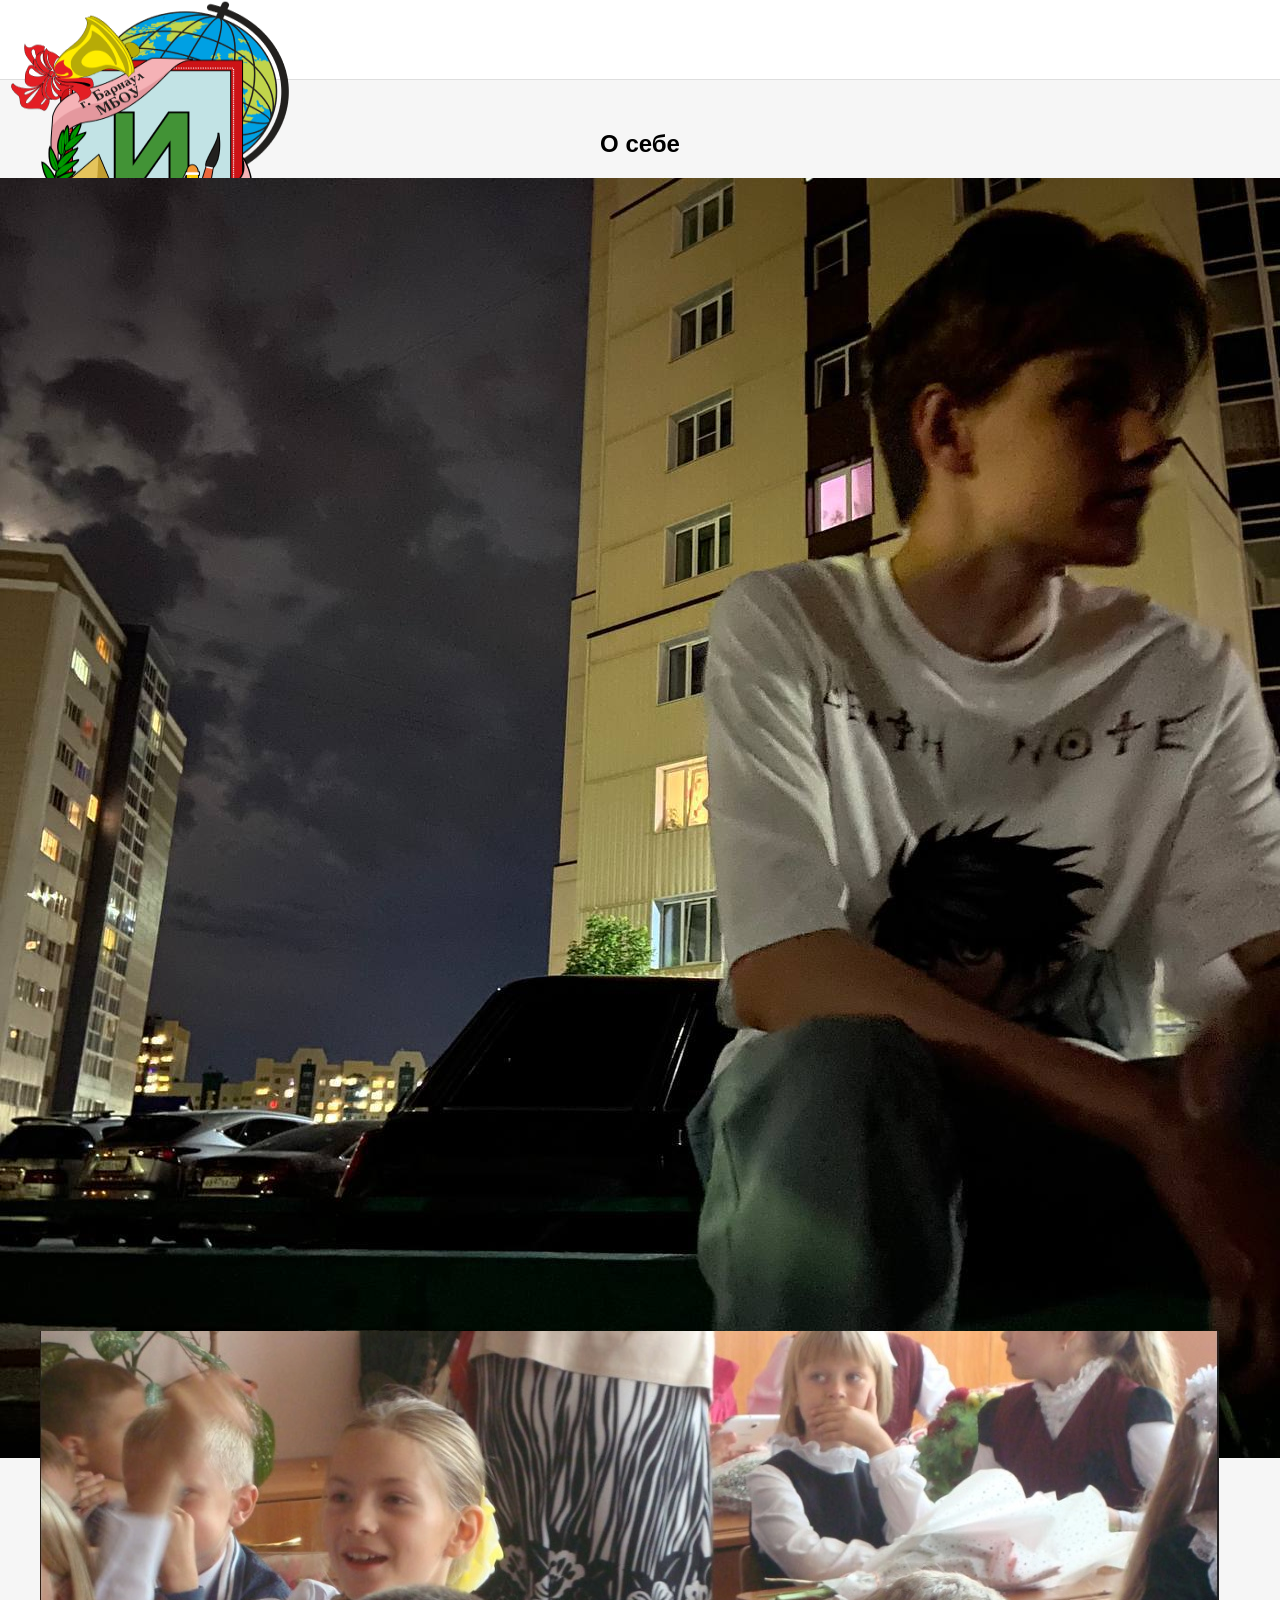
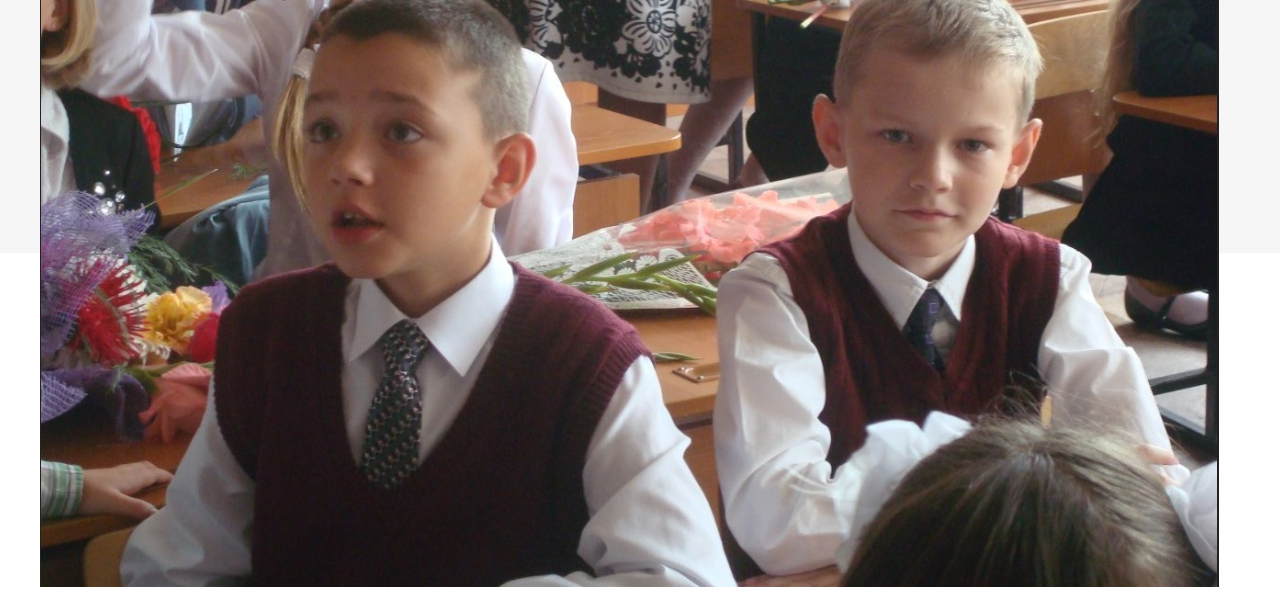
<file: pages/aboutme.html>
<!DOCTYPE html>
<html lang="ru">
<head>
 <meta charset="UTF-8">
 <meta name="viewport" content="width=device-width, initial-scale=1.0">
 <link rel="shortcut icon" href="../images/icon.ico" type="image/x-icon">
 <title>О себе</title>
 <link rel="stylesheet" href="../css/style.css">
</head>
<body>
<header class="header">
 <div class="header__logo">
	<img src="../images/emblem.png" alt="School logo">
	<h2 class="header__title">Лицей №121</h2>
	</div>
	<div class="burger__menu">
            <input id="menu__toggle" type="checkbox">
            <label class="menu__bottom" for="menu__toggle">
                <span></span>
            </label>
 <nav class="menu">
  <ul class="menu__list">
   <li class="menu__item"><a href="../index.html" class="menu__link">Главная</a></li>
   <li class="menu__item"><a href="classroom.html" class="menu__link">Классная комната</a></li>
   <li class="menu__item"><a href="favoritelesson.html" class="menu__link">Любимый предмет</a></li>
   <li class="menu__item"><a href="aboutme.html" class="menu__link">О себе</a></li>
   <li class="menu__item"><a href="test.html" class="menu__link">Тест</a></li>
  </ul>
 </nav>
 </div>
 <nav class="menu__fullscreen">
  <ul class="menu__list">
   <li class="menu__item"><a href="../index.html" class="menu__link">Главная</a></li>
   <li class="menu__item"><a href="classroom.html" class="menu__link">Классная комната</a></li>
   <li class="menu__item"><a href="favoritelesson.html" class="menu__link">Любимый предмет</a></li>
   <li class="menu__item"><a href="aboutme.html" class="menu__link">О себе</a></li>
   <li class="menu__item"><a href="test.html" class="menu__link">Тест</a></li>
 </ul>
 </nav>
</header>

<center><main class="main">
 <div class="main__item">
  <h2 class="main__title">О себе</h2>
  <div class="container">
  <div class="image">
   <img src="../images/me.jpg">
   <div class="animation">
   </div>
  </div>
  
   <table class="main__aboutme">
  <tr>
    <td>Фамилия</td>
    <td>Карпов</td>
  </tr>
  <tr>
    <td>Имя</td>
    <td>Илья</td>
  </tr>
  <tr>
    <td>Отчество</td>
    <td>Дмитриевич</td>
  </tr>
  <tr>
    <td>Дата рождения</td>
    <td>21.12.2004</td>
  </tr>
  <tr>
    <td>Город</td>
    <td>Барнаул</td>
  </tr>
  <tr>
    <td>Любимый предмет</td>
    <td>Алгебра</td>
  </tr>
  <tr>
    <td>Школа</td>
    <td>МБОУ "Лицей №121"</td>
  </tr>
  <tr>
    <td>ВУЗ</td>
    <td>АлтГТУ им. Ползунова</td>
  </tr>
</table>
  </div>
 </div>

</main>
</center>
<center><footer class="footer">
  <div class="container">
  <div class="image">
   <img src="../images/lil.jpg">
   <div class="animation">
   </div>
  </div>
  </div>
</footer>
</center>
</body>
</html>
</file>
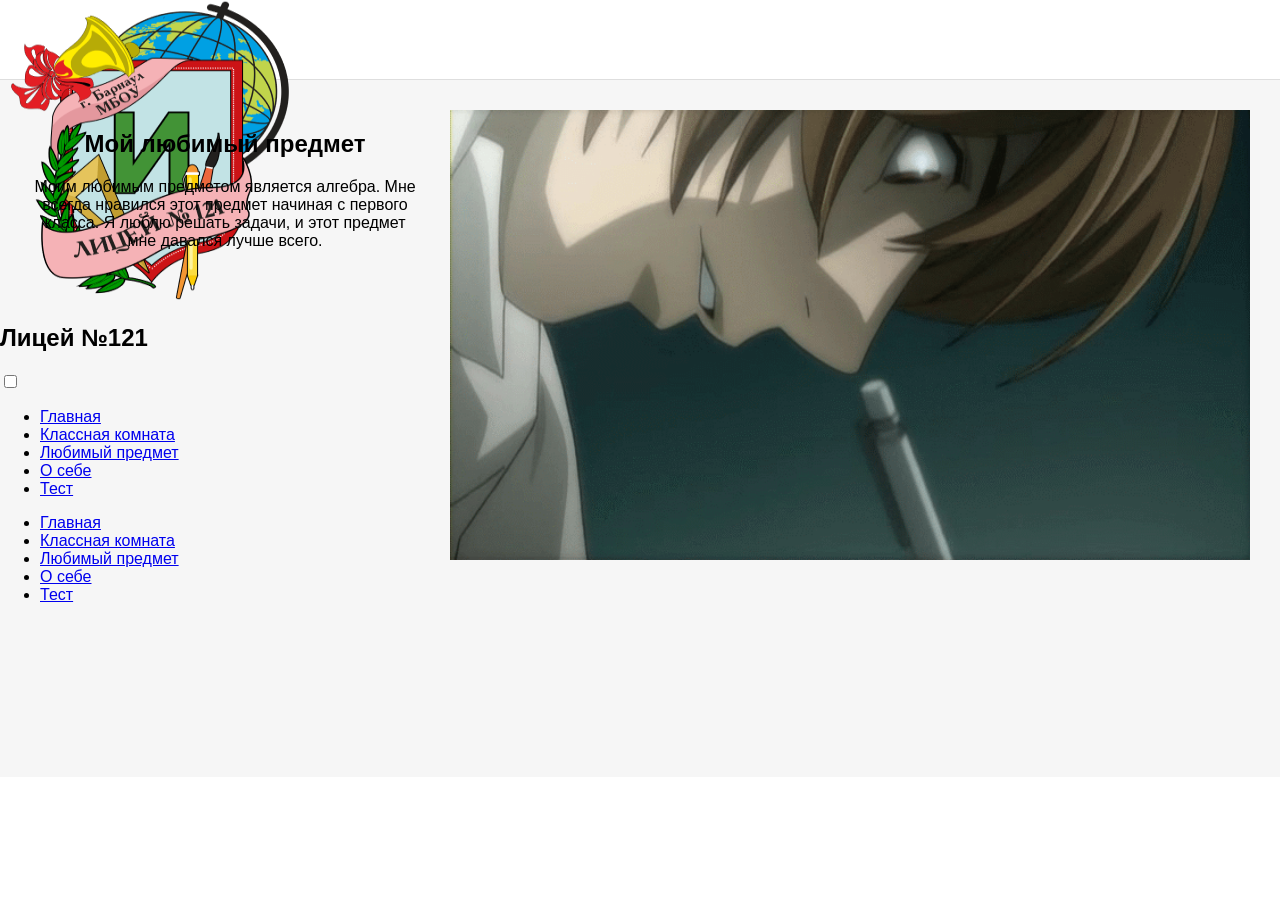
<file: pages/favoritelesson.html>
<!DOCTYPE html>
<html lang="ru">
<head>
 <meta charset="UTF-8">
 <meta name="viewport" content="width=device-width, initial-scale=1.0">
 <link rel="shortcut icon" href="../images/icon.ico" type="image/x-icon">
 <title>Любимый предмет</title>
 <link rel="stylesheet" href="../css/style.css">
</head>
<body>
<header class="header">
 <div class="header__logo">
	<img src="../images/emblem.png" alt="School logo">
	<h2 class="header__title">Лицей №121</h2>
	</div>
	<div class="burger__menu">
            <input id="menu__toggle" type="checkbox">
            <label class="menu__bottom" for="menu__toggle">
                <span></span>
            </label>
 <nav class="menu">
  <ul class="menu__list">
   <li class="menu__item"><a href="../index.html" class="menu__link">Главная</a></li>
   <li class="menu__item"><a href="classroom.html" class="menu__link">Классная комната</a></li>
   <li class="menu__item"><a href="favoritelesson.html" class="menu__link">Любимый предмет</a></li>
   <li class="menu__item"><a href="aboutme.html" class="menu__link">О себе</a></li>
   <li class="menu__item"><a href="test.html" class="menu__link">Тест</a></li>
  </ul>
 </nav>
 </div>
 <nav class="menu__fullscreen">
  <ul class="menu__list">
   <li class="menu__item"><a href="../index.html" class="menu__link">Главная</a></li>
   <li class="menu__item"><a href="classroom.html" class="menu__link">Классная комната</a></li>
   <li class="menu__item"><a href="favoritelesson.html" class="menu__link">Любимый предмет</a></li>
   <li class="menu__item"><a href="aboutme.html" class="menu__link">О себе</a></li>
   <li class="menu__item"><a href="test.html" class="menu__link">Тест</a></li>
 </ul>
 </nav>
</header>

<center><main class="main">
 <div class="main__item">
  <h2 class="main__title">Мой любимый предмет</h2>
  <div class="main__description"><p>Моим любимым предметом является алгебра. Мне всегда нравился этот предмет начиная с первого класса. Я люблю решать задачи, и этот предмет мне давался лучше всего.</p></div>
 </div>
 <div class="main__item">
  <div class="main__description"><img src="../images/math.gif" width=800px; alt="math"></div>
 </div>
</main>
</center>
<center><footer class="footer">
</footer>
</center>
</body>
</html>
</file>
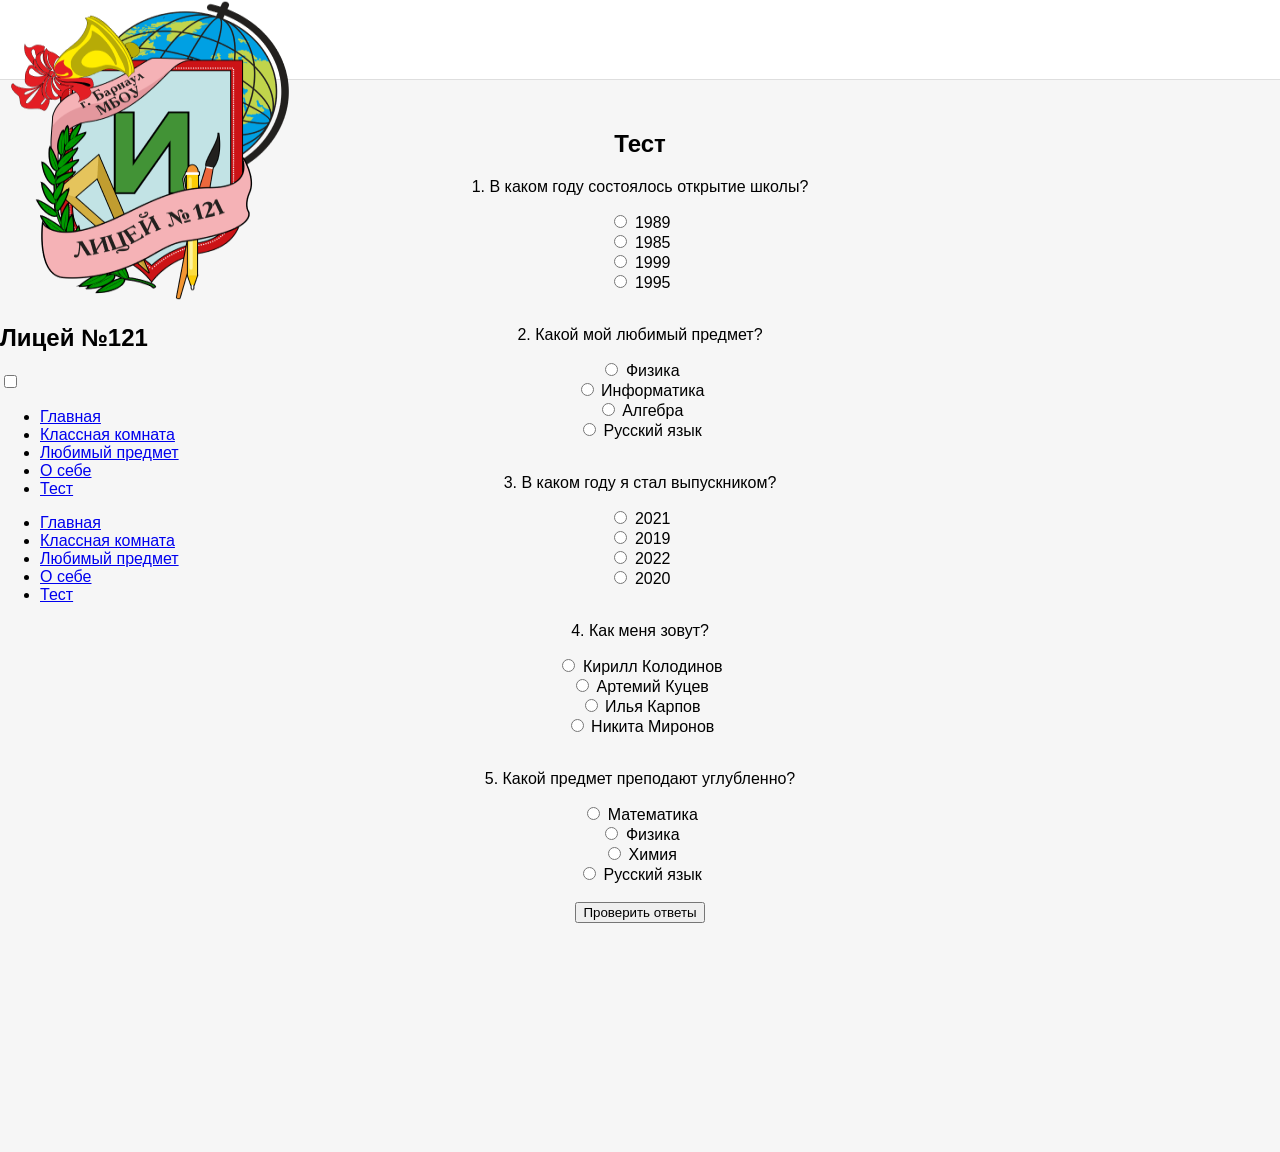
<file: pages/test.html>
<!DOCTYPE html>
<html lang="ru">
<head>
 <meta charset="UTF-8">
 <meta name="viewport" content="width=device-width, initial-scale=1.0">
 <link rel="shortcut icon" href="../images/icon.ico" type="image/x-icon">
 <title>Тест</title>
  <script src="../js/script.js"></script>
 <link rel="stylesheet" href="../css/style.css">
</head>
<body>
<header class="header">
 <div class="header__logo">
	<img src="../images/emblem.png" alt="School logo">
	<h2 class="header__title">Лицей №121</h2>
	</div>
	<div class="burger__menu">
            <input id="menu__toggle" type="checkbox">
            <label class="menu__bottom" for="menu__toggle">
                <span></span>
            </label>
 <nav class="menu">
  <ul class="menu__list">
   <li class="menu__item"><a href="../index.html" class="menu__link">Главная</a></li>
   <li class="menu__item"><a href="classroom.html" class="menu__link">Классная комната</a></li>
   <li class="menu__item"><a href="favoritelesson.html" class="menu__link">Любимый предмет</a></li>
   <li class="menu__item"><a href="aboutme.html" class="menu__link">О себе</a></li>
   <li class="menu__item"><a href="test.html" class="menu__link">Тест</a></li>
  </ul>
 </nav>
 </div>
 <nav class="menu__fullscreen">
  <ul class="menu__list">
   <li class="menu__item"><a href="../index.html" class="menu__link">Главная</a></li>
   <li class="menu__item"><a href="classroom.html" class="menu__link">Классная комната</a></li>
   <li class="menu__item"><a href="favoritelesson.html" class="menu__link">Любимый предмет</a></li>
   <li class="menu__item"><a href="aboutme.html" class="menu__link">О себе</a></li>
   <li class="menu__item"><a href="test.html" class="menu__link">Тест</a></li>
 </ul>
 </nav>
</header>

<center><main class="main">
 <div class="main__item">
  <h2 class="main__title">Тест</h2>
  <div class="test">
 
  <form name="test">
  <p>1. В каком году состоялось открытие школы?</p>
  <input type="radio" name="q1" value="a"> 1989<br>
  <input type="radio" name="q1" value="b"> 1985<br>
  <input type="radio" name="q1" value="c"> 1999<br>
  <input type="radio" name="q1" value="d"> 1995<br><br>

  <p>2. Какой мой любимый предмет?</p>
  <input type="radio" name="q2" value="a"> Физика<br>
  <input type="radio" name="q2" value="b"> Информатика<br>
  <input type="radio" name="q2" value="c"> Алгебра<br>
  <input type="radio" name="q2" value="d"> Русский язык<br><br>

  <p>3. В каком году я стал выпускником?</p>
  <input type="radio" name="q3" value="a"> 2021<br>
  <input type="radio" name="q3" value="b"> 2019<br>
  <input type="radio" name="q3" value="c"> 2022<br>
  <input type="radio" name="q3" value="d"> 2020<br><br>

  <p>4. Как меня зовут?</p>
  <input type="radio" name="q4" value="a"> Кирилл Колодинов<br>
  <input type="radio" name="q4" value="b"> Артемий Куцев<br>
  <input type="radio" name="q4" value="c"> Илья Карпов<br>
  <input type="radio" name="q4" value="d"> Никита Миронов<br><br>

  <p>5. Какой предмет преподают углубленно?</p>
  <input type="radio" name="q5" value="a"> Математика<br>
  <input type="radio" name="q5" value="b"> Физика<br>
  <input type="radio" name="q5" value="c"> Химия<br>
  <input type="radio" name="q5" value="d"> Русский язык<br><br>
 <button type="button" onclick="checkAnswers()">Проверить ответы</button>
 </form>
	 <p id="result"></p>	
 </div>
 </div>
</main>
</center>
<center><footer class="footer">
</footer>
</center>
</body>
</html>
</file>
<file: css/style.css>
body {
    background-color: white;
    font-family: 'Manrope', sans-serif;
    margin: 0;
    padding: 0;
}

.ymaps-2-1-79-balloon__content {
    padding: 0px !important;
}

.ymaps-2-1-79-balloon {
    box-shadow: none !important;
}

.ymaps-2-1-79-balloon__layout {
    width: 350px !important;
    background: none !important;
    border-radius: 20px 20px 20px 20px;
}

.custom-balloon {
    display: flex;
    font-family: Arial, sans-serif;
}
.custom-balloon img {
    height: 130px;
}
.custom-balloon .content {
    display: flex;
    background-color: #FFFFFF;
    flex-direction: column;
    justify-content: space-between;
    width: 220px;
    padding:0px;
}

.custom-balloon .about {
    display: flex;
    flex-direction: row;
    align-items: flex-start;
    padding: 0px 0px 0px 10px;
    margin-top: 20px;
    font-family: 'Manrope';
    font-style: normal;
    font-weight: 600;
    font-size: 12px;
    line-height: 16px;
    color: #959DA7;
}

.custom-balloon .header {
    font-family: 'Manrope';
    font-style: normal;
    font-weight: 700;
    font-size: 14px;
    line-height: 19px;
    color: #0F67CF;
    padding: 0px 0px 0px 10px;
    margin-top:-5px;
    margin-bottom: 0px;
    text-overflow: ellipsis;
    white-space: nowrap;     
    overflow: hidden; 
    max-width: 190px;
}

.custom-balloon .rating__reviews {
    display: flex;
    flex-direction: row;
    justify-content: left;
    align-items: center;
    padding: 0px 0px 0px 10px;
    margin-bottom:-5px;
    gap: 5px;
}

.custom-balloon .reviews {
    width: 55px;
    height: 16px;
    font-family: 'Manrope';
    font-style: normal;
    font-weight: 600;
    font-size: 12px;
    line-height: 16px;
    text-align: right;
    color: #959DA7;
}

.custom-balloon .rating {
    display: flex;
    justify-content: center;
    align-items: center;
    width: 32px;
    height: 16px;
    border-radius: 100px;
    color: #FFFFFF;
    cursor: default;
    font-family: 'Manrope';
    font-style: normal;
    font-weight: 600;
    font-size: 12px;
    line-height: 16px;
    text-align: center;
}

.custom-balloon .rating.high {
    background: #0D9333;
}

.custom-balloon .rating.low {
    background: #C6BF15;
}

.custom-balloon .people {
    width: 113px;
    height: 16px;
    padding: 0px 0px 0px 10px;
    font-family: 'Manrope';
    font-style: normal;
    font-weight: 400;
    font-size: 12px;
    line-height: 16px;
    color: #959DA7;
    top:10px;
    margin-top:10px;
    margin-bottom: -5px;
}

.custom-balloon .rubles {
    padding: 0px 0px 0px 10px;
    top:10px;
    font-family: 'Manrope';
    font-style: normal;
    font-weight: 700;
    font-size: 16px;
    line-height: 22px;
    color: #0B1827;
    margin-bottom:10px;
}

.ymaps-2-1-79-balloon__close-button {
    border-radius: 20px 20px 20px 20px;
    background: none !important;
    opacity: 0 !important;
    pointer-events: none !important;
}

.ymaps-2-1-79-balloon__close {
    background: none !important;
    opacity: 0 !important;
    pointer-events: none !important; 
}

.ymaps-2-1-79-balloon__tail {
    display: none !important;
}
.ymaps-2-1-79-gototaxi__container, .ymaps-2-1-79-copyright__content-cell, .ymaps-2-1-79-copyright__logo-cell,.ymaps-2-1-79-gototech ,.ymaps-2-1-79-gotoymaps__container {
    display: none !important;   
}

@media only screen and (min-width:1024px){

.pullout{
    display: none;
}
.acc {
    display: none;
}

.bag {
    display: none;
}

main {
    margin: 0 auto;
    display: flex;
    height:auto;
    flex-direction: row;
    justify-content: center;
    padding:30px;
    background-color: #f6f6f6;
    gap:30px;
}
#map {
    display: flex;
    width: 432px;
    height: 845px;
}
section.container{
    display: flex;
    flex-direction: column;
    gap:30px;
}

.card_title p{
    margin:0px;
    font-family: 'Manrope';
    font-style: normal;
    font-weight: 700;
    font-size: 16px;
    line-height: 22px;
}

.card_title2 p{
    font-family: 'Manrope';
    font-style: normal;
    font-weight: 700;
    font-size: 20px;
    line-height: 27px;
    color: #0B1827;
    margin-bottom:0px;
    margin-top:0px;
}

.card {
    display: flex;
    flex-direction: row;
    justify-content: space-between;
    align-items: center;
    padding: 0px;
    width: 896px;
    height: 258px;
    background: #FFFFFF;
    border-radius: 20px;
    z-index: 1;
}
.photo {
    width: 290px;
    height: 258px;
    border-radius: 20px;
    position: relative;
    margin-right: 20px;
}
  .slider_dots {
    position: absolute;
    display: flex;
    flex-direction: row;
    top: 93%;
    left: 56%;
    z-index: 2;
    transform: translateX(-50%);
  }

  
.slider_images {
    position: absolute;
    display: flex;
    justify-content: center;
    align-items: center;
    z-index:1;
  }
  
  .slider_dots .dot {
    display: inline-block;
    width: 6px;
    height: 6px;
    border-radius: 50%;
    margin-right: 10px;
    background-color: #B6BEC7;
    opacity: 0.7;
    cursor: pointer;
  }
  
  .slider_dots .dot.active {
    background-color: #FFFFFF;
  }
  .slide {
    object-fit: contain;
    display: none;
  }
  
  .slide.active {
    display: block;
  }


.info {
    display: flex;
    flex-direction: column;
    align-items: flex-start;
    margin: 16px 20px;
    gap: 14px;
    width: 606px;
    height: 258px;
    background: #FFFFFF;
    border-radius: 0px 20px 20px 0px;
}

.info-header {
    box-sizing: border-box;
    display: flex;
    flex-direction: column;
    align-items: flex-start;
    padding: 0px;
    gap: 8px;
    border-bottom: 1px solid rgba(11, 24, 39, 0.2);
    width: 566px;
}


.row3 {
    display: flex;
    flex-direction: row;
    justify-content: space-between;
    align-items: flex-start;
    padding: 0px;
    gap: 130px;
    margin-bottom:10px;
}
.column3 {
    display: flex;
    flex-direction: column;
    align-items: flex-end;
    padding: 0px;
    gap: 8px;
}
.column2 {
    display: flex;
    flex-direction: column;
    align-items: flex-start;
    padding: 0px;
    gap: 8px;
}
.adress {
    font-family: 'Manrope';
    font-style: normal;
    font-weight: 400;
    font-size: 13px;
    line-height: 18px;
    color: #959DA7;
    margin:0px;
    width:320px;
}
.metro {
    display: flex;
    flex-direction: row;
    align-items: center;
    padding: 0px;
    gap: 8px;
    align-content: center;
    margin-top:0px;
    width:320px;
}

.metro_photo {
    box-sizing: border-box;
    display: flex;
    flex-direction: row;
    justify-content: center;
    align-items: center;
    width: 18px;
    height: 18px;
    background: #E3EDF9;
    border-radius: 100px;
}
.metro_photo img {
    width: 12px;
    height: 8px;
    margin-bottom:2px;
}

.about-room {
    display: flex;
    flex-direction: column;
    align-items: flex-start;
    padding: 0px;
    gap: 4px;
}

.bed-name {
    font-family: 'Manrope';
    font-style: normal;
    font-weight: 600;
    font-size: 14px;
    line-height: 130%;
    color: #0B1827;
    margin:0px;
}

.bed {
    font-family: 'Manrope';
    font-style: normal;
    font-weight: 400;
    font-size: 13px;
    line-height: 130%;
    color: #0B1827;
    margin:0px;
}

.station {
    font-family: 'Manrope';
    font-style: normal;
    font-weight: 400;
    font-size: 13px;
    line-height: 18px;
    color: #0B1827;
}

.distance {
    display: flex;
    flex-direction: row;
    align-items: center;
    padding: 0px;
    gap: 4px;
}

.icons {
    display: flex;
    flex-direction: row;
    align-items: center;
    padding: 0px;
    gap: 12px;
}

.icons img{
    width: 24px;
    height: 24px;
}

.special {
    display: flex;
    flex-direction: row;
    justify-content: space-between;
    align-items: center;
    gap: 550px;
    width: 896px;
    height: 62px;
    background: #E1FFEA;
    border-radius: 0px 0px 20px 20px;
    margin-top:-50px;
}

.person {
    width: 225px;
    height: 18px;
    font-family: 'Manrope';
    font-style: normal;
    font-weight: 600;
    font-size: 13px;
    line-height: 18px;
    color: #0D9333;
    margin-left: 20px;
    margin-top:20px;
    margin-bottom:0px;
}

.time-clock {
    display: flex;
    flex-direction: row;
    align-items: center;
    margin-right:20px;
    gap:4px;
    margin-top:20px;
    margin-bottom:0px;
}
.time-clock img {
    width: 18px;
    height: 18px;
}
.time-clock p{
    font-family: 'Manrope';
    font-style: normal;
    font-weight: 600;
    font-size: 13px;
    line-height: 18px;  
    color: #0D9333;
}

.special2 {
    display: flex;
    flex-direction: row;
    justify-content: space-between;
    align-items: center;
    gap: 550px;
    width: 896px;
    height: 62px;
    background: #FFBFC2;
    border-radius: 0px 0px 20px 20px;
    margin-top:-50px;
}

.person2 {
    width: 225px;
    height: 18px;
    font-family: 'Manrope';
    font-style: normal;
    font-weight: 600;
    font-size: 13px;
    line-height: 18px;
    color: #E3353E;
    margin-left: 20px;
    margin-top:20px;
    margin-bottom:0px
}

.time-clock2 {
    display: flex;
    flex-direction: row;
    align-items: center;
    margin-right:20px;
    gap:4px;
    margin-top:20px;
    margin-bottom:0px;
}

.time-clock img {
    width: 18px;
    height: 18px;
}

.time-clock2 p {
    font-family: 'Manrope';
    font-style: normal;
    font-weight: 700;
    font-size: 14px;
    line-height: 20px;
    color: #E2353E;
}

.distance p{
    font-family: 'Manrope';
    font-style: normal;
    font-weight: 400;
    font-size: 12px;
    line-height: 16px;
    color: #959DA7;
    margin:0px;
}
.advantages{
    display: flex;
    flex-direction: row;
    align-items: center;
    padding: 0px;
    gap: 12px;
    width:355px;
}
.ot_centra {
    font-family: 'Manrope';
    font-style: normal;
    font-weight: 500;
    font-size: 13px;
    line-height: 18px;
    color: #959DA7;
    margin:0px;
}

.free {
    font-family: 'Manrope';
    font-style: normal;
    font-weight: 400;
    font-size: 13px;
    line-height: 18px;
    color: #0D9333;
    width: 122px;
    height: 40px;
}

.pay {
    width: 101px;
    height: 40px;
    font-family: 'Manrope';
    font-style: normal;
    font-weight: 400;
    font-size: 13px;
    line-height: 18px;
    color: #E3353E;
}

.nobreakfast {
    width: 81px;
    height: 40px;
    font-family: 'Manrope';
    font-style: normal;
    font-weight: 400;
    font-size: 13px;
    line-height: 18px;
    color: #1E1E1E;
}

.breakfast {
    font-family: 'Manrope';
    font-style: normal;
    font-weight: 400;
    font-size: 13px;
    line-height: 18px;
    color: #0D9333;
    width: 106px;
    height: 40px;
}

.payment {
    font-family: 'Manrope';
    font-style: normal;
    font-weight: 400;
    font-size: 13px;
    line-height: 18px;
    color: #0B1827;
    width: 103px;
    height: 40px;
}

.row4 {
    display: flex;
    flex-direction: row;
    justify-content: space-between;
    align-items: flex-start;
    padding: 0px;
    gap: 90px;
}
.column4 {
    display: flex;
    flex-direction: column;
    align-items: flex-start;
    padding: 0px;
    gap: 12px;
    margin: 0 auto;
}
.offer {
    display: flex;
    flex-direction: column;
    align-items: flex-end;
    padding: 0px;
    gap: 8px;
    margin: 0 auto;
}

.time {
    font-family: 'Manrope';
    font-style: normal;
    font-weight: 400;
    font-size: 12px;
    line-height: 16px;
    color: #959DA7;
    margin:0px;
    display:flex;
    align-items: flex-end;
}

.price {
    display: flex;
    flex-direction: row;
    justify-content: flex-end;
    align-items: baseline;
    padding: 0px;
    gap: 8px;
    font-family: 'Manrope';
    font-style: normal;
    font-weight: 700;
    font-size: 24px;
    line-height: 33px;
    color: #0B1827;
    margin:0px;
}

.details_button {
    box-sizing: border-box;
    display: flex;
    flex-direction: row;
    justify-content: center;
    align-items: center;
    padding: 10px 20px;
    gap: 10px;
    background: #E3353E;
    border-radius: 20px;
    font-family: 'Manrope';
    font-style: normal;
    font-weight: 700;
    font-size: 14px;
    line-height: 19px;
    text-align: center;
    color: #FFFFFF;
    cursor: pointer;
}

.details_button:hover {
    background: #D3202A;
}

.show_on_map {
    font-family: 'Manrope';
    font-style: normal;
    font-weight: 500;
    font-size: 13px;
    line-height: 18px;
    color: #0F67CF;
    margin:0px;
    cursor: pointer;
}

.row {
    display: flex;
    flex-direction: row;
    gap:75px;
}

.column {
    display: flex;
    flex-direction: column;
}
.row2 {
    display: flex;
    flex-direction: row;
    gap:6px;
    width:350px;
}
.row2 img {
    display: flex;
    flex-direction: column;
    justify-content: center;
    align-items: center;
    padding: 1px 1px 2px;
    isolation: isolate;
    width: 26px;
    height: 26px;
}
.ratingandreviews {
    display: flex;
    flex-direction: row;
    justify-content: flex-end;
    align-items: center;
    padding: 0px;
    gap: 8px;
    height: 19px;
    margin-top:20px;
    width:140px;
}

.grades {
    height: 19px;
    font-family: 'Manrope';
    font-style: normal;
    font-weight: 600;
    font-size: 14px;
    line-height: 19px;
    color: #959DA7;
}
.rate {
    display: flex;
    flex-direction: row;
    justify-content: center;
    align-items: center;
    padding: 0px 7px;
    gap: 10px;
    width: 35px;
    height: 19px;
    background: #0D9333;
    border-radius: 100px;
}

.rate2 {
    display: flex;
    flex-direction: row;
    justify-content: center;
    align-items: center;
    padding: 0px 7px;
    gap: 10px;
    width: 35px;
    height: 19px;
    background: #C6BF15;
    border-radius: 100px;
}

.value {
    width: 21px;
    height: 19px;
    font-family: 'Manrope';
    font-style: normal;
    font-weight: 600;
    font-size: 14px;
    line-height: 19px;
    text-align: center;
    color: #FFFFFF;
}

.stars {
    width: 62px;
    height: 18px;
    font-family: 'Manrope';
    font-style: normal;
    font-weight: 600;
    font-size: 13px;
    margin:20px 0px 0px 0px;
    line-height: 18px;
    color: #959DA7;
}

.name {
    height: 27px;
    margin:0px;
    font-family: 'Manrope';
    font-style: normal;
    font-weight: 700;
    font-size: 20px;
    line-height: 27px;
    color: #0F67CF;
    text-overflow: ellipsis;
    white-space: nowrap;
    overflow: hidden;
}

.best_prise{
    display: flex;
    flex-direction: row;
    align-items: center;
    padding: 0px 10px;
    gap: 6px;
    position: absolute;
    height:30px;
    left: 10px;
    top: 10px;
    background: rgba(11, 24, 39, 0.3);
    border-radius: 20px;
    z-index: 2;
}

.best_prise img{
    width: 16px;
    height: 16px;
}

.best_prise p{
    font-family: 'Manrope';
    font-style: normal;
    font-weight: 500;
    font-size: 13px;
    line-height: 16px;
    color: #FFFFFF;
    width: 117px;
    height: 16px;
}

.favorite_hotel {
    position: absolute;
    top: 5%;
    left: 94%;
    width: 17px;
    height: 15px;
    z-index: 2;
}

.favorite_hotel img {
    width: 24px;
    height: auto;
}

.favorite_hotel img.favorite {
    content: url('../pics/favorite_active.svg');
    position: absolute;
    top: 10%;
    left: 10%;
}

.favorite_hotel img:not(.favorite):hover {
    cursor: pointer;
    content: url('../pics/favorite-hover.svg');
}

.favorite_hotel_active {
    position: absolute;
    cursor: pointer;
    top: 5%;
    left: 94%;
    width: 17px;
    height: 15px;
    z-index: 2;
}

header {
    width: 100%;
    height: 79px;
    background: #FFFFFF;
    border-bottom: 1px solid #DEDEDE;
}

.head {
    box-sizing: border-box;
    display: flex;
    flex-direction: row;
    justify-content: space-between;
    align-items: center;
    padding: 24px 40px;
    max-width: auto;
    height: 79px;
}

.left__part {
    display: flex;
    flex-direction: row;
    align-items: center;
    gap: 40px;
}

.logo img {
    width: 158px;
    height: 23px;
}

.buttons {
    display: flex;
    flex-direction: row;
    align-items: center;
    gap: 24px;
}

.button {
    font-family: 'Manrope', sans-serif;
    font-weight: 700;
    font-size: 14px;
    line-height: 20px;
    color: #959DA7;
    text-decoration: none;
}

.button.active {
    color: #051F3E;
}

.button:hover {
    color: #073266;
    cursor: pointer;
}

.right__part {
    display: flex;
    flex-direction: row;
    align-items: center;
    gap: 30px;
}

.favorite {
    position: relative;
    width: 20px;
    height: 20px;
    margin-bottom: 10px;
}

.favorite img:hover {
    cursor: pointer;
    content: url('../pics/favorite-hover.svg');
}

.badge {
    position: absolute;
    top: -8px;
    right: -8px;
    display: flex;
    justify-content: center;
    align-items: center;
    width: 16px;
    height: 16px;
    background: #E3353E;
    border-radius: 50%;
    color: #FFFFFF;
    font-size: 12px;
    font-weight: 500;
    cursor: default;
}

.account {
    display: flex;
    flex-direction: row;
    align-items: center;
    gap: 8px;
}

.account img {
    width: 20px;
    height: 20px;
}

.account a:hover {
    color: #073266;
    cursor:pointer;
}

.account a {
    font-family: 'Manrope', sans-serif;
    font-weight: 600;
    font-size: 14px;
    line-height: 19px;
    color: #0F67CF;
    margin: 0;
    text-decoration: none;
}

footer {
    width:100%;
    height: 103px;
    background-color: #f6f6f6;
}
.footer {
    display: flex;
    flex-direction: row;
    justify-content: space-between;
    align-items: center;
    padding: 40px;
    gap: 64px;
}
}
@media only screen and (max-width:1024px){
    section {
        display:none;
    }
    .head {
        box-sizing: border-box;
        display:flex;
        flex-direction: row;
        justify-content: space-between;
        align-items: center;
        padding: 18px 20px;
        max-width: 100%;
    }

    header {
        height: 59px;
        background: #FFFFFF;
        border-bottom: 1px solid #DEDEDE;
        border-radius: 0px 0px 20px 20px;
        width:100%;
        position: fixed;
        z-index: 3;
    }

    .left__part {
        width: 158px;
        height: 23px;
    }

    .favorite {
        position: relative;
        width: 20px;
        height: 20px;
    }

    .favorite img{
        width:20px;
        height: 20px;
    }

    .logo {
        width: 156px;
        height: 16px;
    }
    .right__part {
        display: flex;
        flex-direction: row;
        align-items: center;
        padding: 0px;
        gap: 18px;
        height: 20px;
        margin-bottom:10px;
    }

    .footer {
        display:none;
    }

    .buttons {
        display: none;
    }

    .account a, .account img {
        display: none;
    }

    main {
        margin: 0 auto;
        display: flex;
        height:100%;
        flex-direction: column;
        justify-content: center;
        background-color: #f6f6f6;
    }

    .pullout {
        position: fixed;
        display: flex;
        bottom: 0;
        left: 0;
        right: 0;
        height: 400px;
        background-color: #ffffff;
        box-shadow: 0 -2px 10px rgba(0, 0, 0, 0.1);
        transform: translateY(80%);
        transition: transform 0.3s ease;
        z-index: 1000;
        border-radius: 20px 20px 0px 0px;
        flex-direction: column;
    }

    .line {
        display: flex;
        justify-content: center;
        padding:20px;
    }

    .pullout.open {
        transform: translateY(0);
        overflow-y: auto;
    }
    
    #map {
        position: relative;
        width: 100%;
        height: 845px;
        overflow: hidden;
        overflow-y: none;
    }
    .card_title p{
        margin-top:5px;
        font-family: 'Manrope';
        font-style: normal;
        font-weight: 700;
        font-size: 16px;
        line-height: 22px;
        margin-left: 20px;
    }
}
</file>
